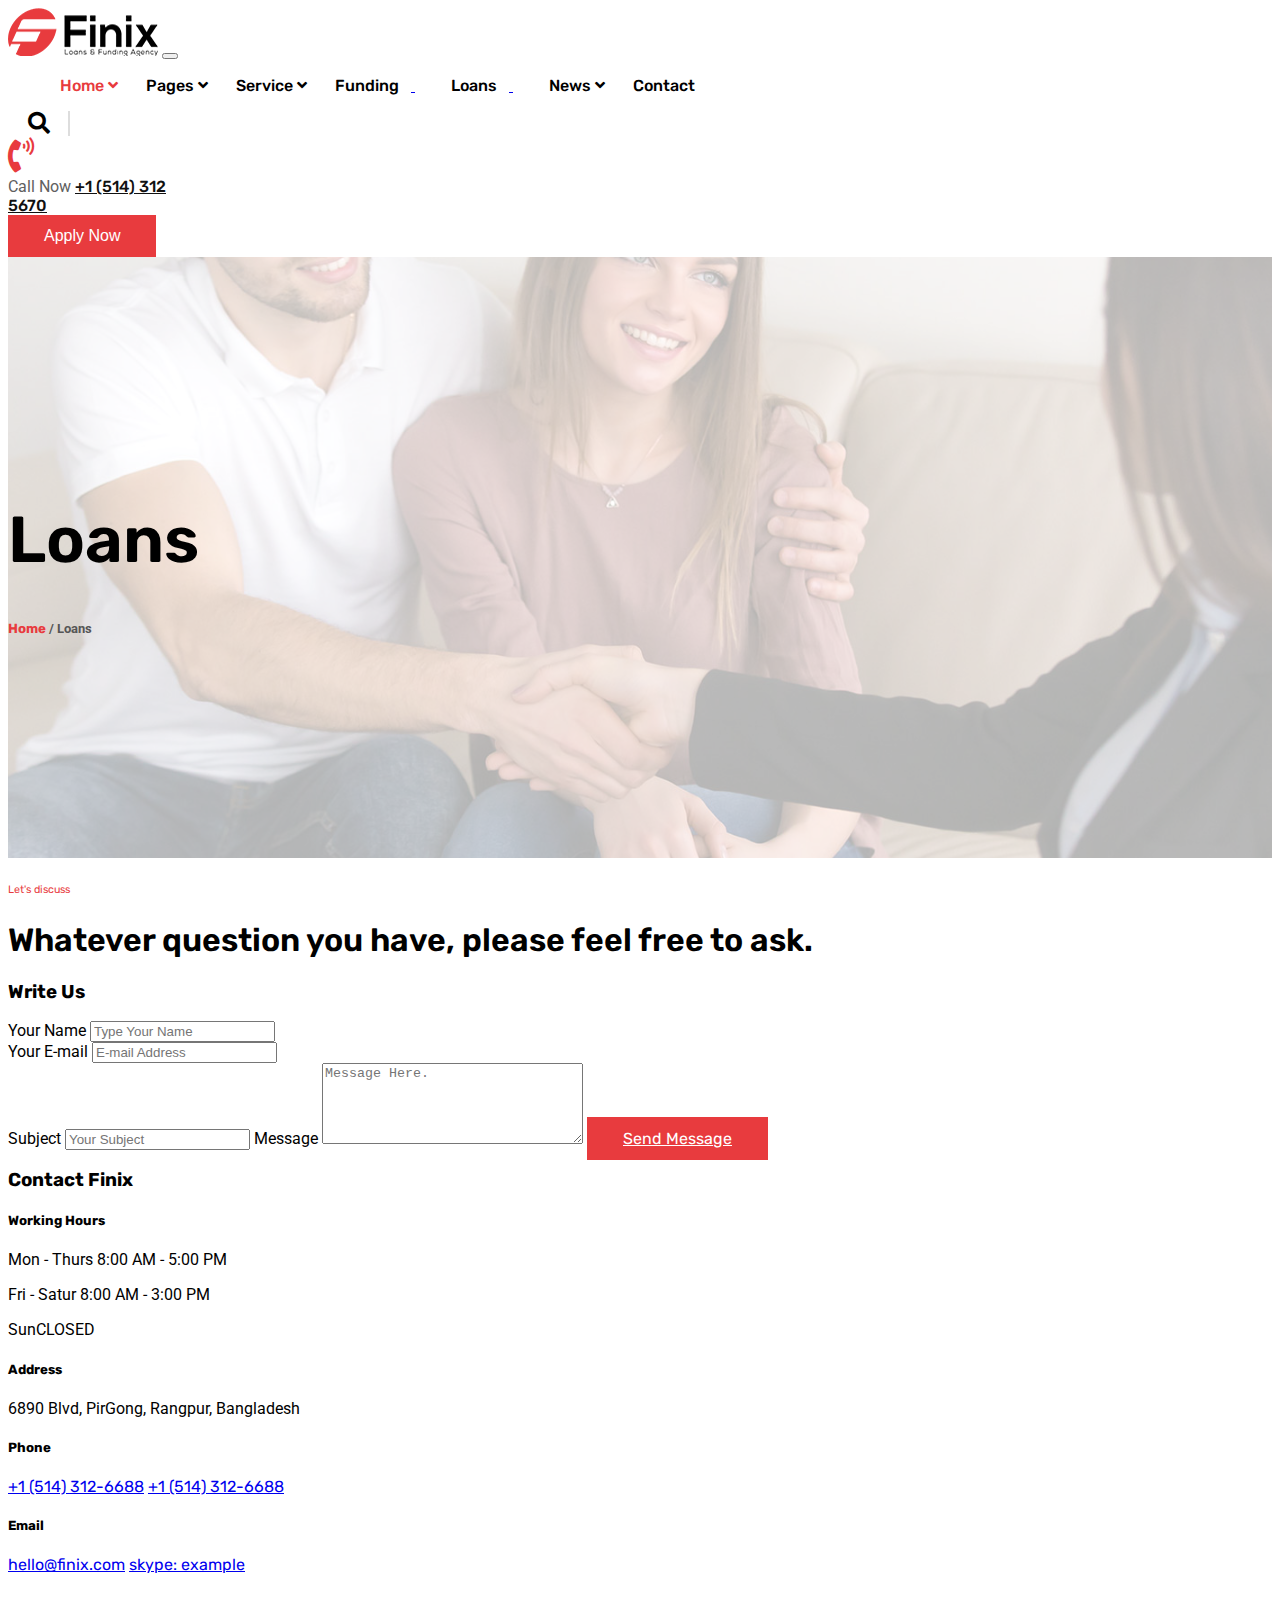
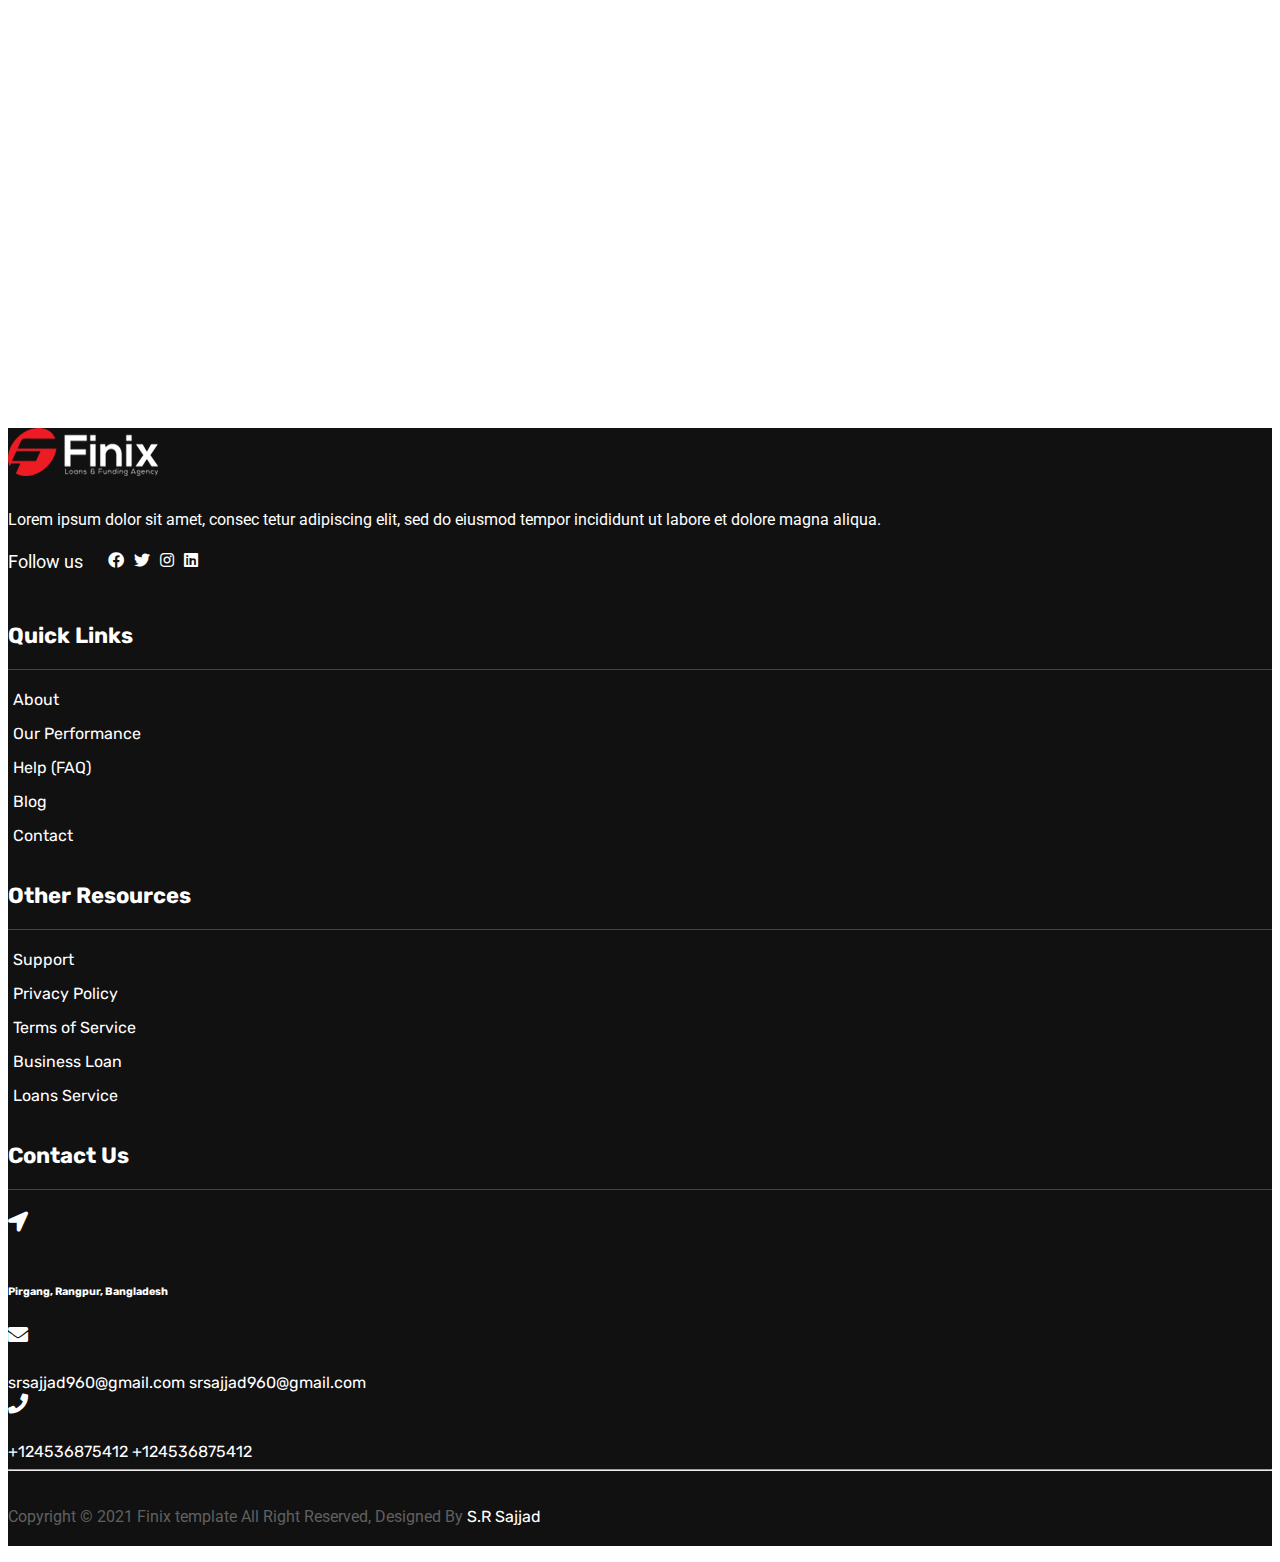
<file: contactpage.html>
<!doctype html>
<html lang="en">
  <head>
    <!-- Required meta tags -->
    <meta charset="utf-8">
    <meta name="viewport" content="width=device-width, initial-scale=1">
    <!-- Bootstrap CSS -->
    <!-- <link rel="stylesheet" href="https://stackpath.bootstrapcdn.com/bootstrap/5.0.0-alpha1/css/bootstrap.min.css" integrity="sha384-r4NyP46KrjDleawBgD5tp8Y7UzmLA05oM1iAEQ17CSuDqnUK2+k9luXQOfXJCJ4I" crossorigin="anonymous"> -->

    <!-- Bootstrap CSS -->
    <link href="https://cdn.jsdelivr.net/npm/bootstrap@5.1.1/dist/css/bootstrap.min.css" rel="stylesheet" integrity="sha384-F3w7mX95PdgyTmZZMECAngseQB83DfGTowi0iMjiWaeVhAn4FJkqJByhZMI3AhiU" crossorigin="anonymous">
    <!-- Google Fonts -->
    <link href="https://fonts.googleapis.com/css2?family=Roboto:wght@100;300;400;500;700&family=Rubik:ital,wght@0,300;0,400;0,500;0,600;0,700;0,800;1,300;1,400;1,600&display=swap" rel="stylesheet">
    <!-- Font Awesome Icon-->
    <link rel="stylesheet" href="https://cdnjs.cloudflare.com/ajax/libs/font-awesome/5.15.4/css/all.min.css">
    <title>Class-24, Video Assignment Finix Template</title>
    <!-- Main CSS -->
    <link rel="stylesheet" href="style.css">

  </head>
  <body>
    
    <!-- header Section -->
    <nav class="navbar navbar-expand-lg my_header navbar-light bg-light sticky-top">
        <div class="container-fluid">
            <a class="navbar-brand" href="#"><img src="./img/logo.png" alt=""></a>
            <button class="navbar-toggler" type="button" data-bs-toggle="collapse" data-bs-target="#navbarSupportedContent" aria-controls="navbarSupportedContent" aria-expanded="false" aria-label="Toggle navigation">
                <span class="navbar-toggler-icon"></span>
            </button>
            <div class="collapse navbar-collapse my_menu" id="navbarSupportedContent">
                <ul class="navbar-nav ms-auto mb-2 mb-lg-0">
                    <li><a href="index.html">Home <span><i class="fas fa-angle-down"></i></span></a>
                        <ul class="">
                            <li><a href="#">Home One</a></li>
                            <li><a href="#">Home Two</a></li>
                            <li><a href="#">Home Three</a></li>
                        </ul>
                    </li>
                    <li><a href="contactpage.html">Pages <span><i class="fas fa-angle-down"></i></span></a>
                        <ul>
                            <li><a href="#">About</a></li>
                            <li><a href="#">Team</a></li>
                            <li><a href="#">FAQ</a></li>
                            <li><a href="#">Gallary</a></li>
                            <li><a href="#">Loan Calculators</a></li>
                            <li><a href="#">Apply Now</a></li>
                            <li><a href="#">Testimonials</a></li>
                            <li><a href="#">Projects</a></li>
                            <li><a href="#">Sign In</a></li>
                            <li><a href="#">Sign Up</a></li>
                            <li><a href="#">Terms & Condition</a></li>
                        </ul>
                    </li>
                    <li><a href="#">Service <span><i class="fas fa-angle-down"></i></span></a>
                        <ul>
                            <li><a href="contactpage.html">Service</a></li>
                            <li><a href="contactpage.html">Service Details</a></li>
                        </ul>
                    </li>
                    <li><a href="contactpage.html">Funding</li>
                    <li><a href="contactpage.html">Loans</li>
                    <li><a href="contactpage.html">News <span><i class="fas fa-angle-down"></i></span></a>
                        <ul>
                            <li><a href="contactpage.html">News</a></li>
                            <li><a href="contactpage.html">News Details</a></li>
                        </ul>
                    </li>
                    <li><a href="contactpage.html">Contact</a></li>
                </ul>
                <form class="d-flex align-items-center">
                    <div class="header-search">
                        <span><i class="fas fa-search"></i></span>
                    </div>
                    <div class="header-call clearfix">
                        <div class="header-call-icon float-start">
                            <span><i class="fas fa-phone-volume"></i></span>
                        </div>
                        <div class="header-call-info float-end">
                            <span class="d-block">Call Now</span>
                            <a class="d-block text-decoration-none" href="tel:+15143125670">+1 (514) 312 5670</a>
                        </div>
                    </div>              
                    <div class="header_btn">
                        <button class="btn btn-lg my_btn" type="submit">Apply Now</button>
                    </div>
                </form>
            </div>
        </div>
    </nav>

    <!-- Slider Section -->
    <section class="breadcrumb_sec">
        <div class="container">
            <div class="row">
                <div class="col-lg-12">
                    <div class="slider_content text-center">
                        <h1 class="text-black">Loans</h1>
                        <h5>Home <span>/ Loans</span></h5>
                    </div>
                </div>
            </div>
        </div>
    </section>

    <!-- Form Section -->
    <section class="form_section py-5">
        <div class="container">
            <div class="row">
                <div class="col-lg-12">
                    <div class="form_head">
                        <div class="finix_text pt-5 text-center">
                            <h6>Let's discuss</h6>
                            <h1 class="mt-2 boldh1 mb-5 w-50 mx-auto">Whatever question you have, please feel free to ask.</h1>
                        </div>
                    </div>
                </div>
            </div>
            <div class="row">
                <div class="col-lg-8">
                    <div class="formLeft_area">
                        <h3 class="mb-4">Write Us</h3>
                        <form action="#">
                            <div class="row">
                                <div class="col-lg-6">
                                    <label class="form-label" for="#">Your Name</label>
                                    <input class="form-control py-3" type="text" placeholder="Type Your Name">
                                </div>
                                <div class="col-lg-6">
                                    <label class="form-label" for="#">Your E-mail</label>
                                    <input class="form-control py-3" type="email" placeholder="E-mail Address">
                                </div>
                            </div>
                            <label class="form-label mt-3" for="#">Subject</label>
                            <input class="form-control py-3" type="subject" placeholder="Your Subject">
                            <label class="form-label mt-4" for="#">Message</label>
                            <textarea class="form-control " id="" cols="30" rows="5" placeholder="Message Here."></textarea>
                            <a class="btn btn-lg mb-5 mt-4 my_btn" type="submit" href="#">Send Message</a>
                        </form>
                    </div>
                </div>
                <div class="col-lg-4">
                    <div class="formRight_areaP">
                        <h3>Contact Finix</h3>
                        <div class="formdiv_01 mb-4">
                            <h5 class="ms-5 mb-3 mt-4">Working Hours</h5>
                            <p class="ms-5 mb-2 text-muted">Mon - Thurs <span>8:00 AM - 5:00 PM</span></p>
                            <p class="ms-5 mb-2 text-muted">Fri - Satur <span>8:00 AM - 3:00 PM</span></p>
                            <p class="ms-5 text-muted">Sun<span>CLOSED</span></p>
                        </div>
                        <div class="formdiv_02 mb-4">
                            <h5 class="ms-5">Address</h5>
                            <p class="ms-5 mb-2 text-muted">6890 Blvd, PirGong, Rangpur, Bangladesh</p>
                        </div>
                        <div class="formdiv_03 mb-4">
                            <h5 class="ms-5">Phone</h5>
                            <a class="d-inline-block ms-5 mb-2 text-muted" href="#">+1 (514) 312-6688</a>
                            <a class="d-inline-block ms-5 mb-2 text-muted" href="#">+1 (514) 312-6688</a>
                        </div>
                        <div class="formdiv_04 mb-4 d-flex flex-column">
                            <h5 class="ms-5">Email</h5>
                            <a class="ms-5 mb-2 text-muted" href="#">hello@finix.com</a>
                            <a class="ms-5 text-muted" href="#">skype: example</a>
                        </div>
                    </div>
                </div>
            </div>
        </div>
    </section>

    <!-- Map Section -->
    <section class="map_section">
        <div class="map_content">
            <iframe src="https://www.google.com/maps/embed?pb=!1m18!1m12!1m3!1d57498.0001848735!2d89.22702580648243!3d25.74991157152507!2m3!1f0!2f0!3f0!3m2!1i1024!2i768!4f13.1!3m3!1m2!1s0x39e32de6fca6019b%3A0x9fa496e687f818c8!2z4Kaw4KaC4Kaq4KeB4Kaw!5e0!3m2!1sbn!2sbd!4v1632314355518!5m2!1sbn!2sbd" width="1348" height="450" style="border:0;" allowfullscreen="" loading="lazy"></iframe>
        </div>
    </section>

    <!-- Footer Section  -->
    <section class="footer-section pt-5">
        <div class="footer-top">
            <div class="container">
                <div class="row py-5">
                    <div class="col-lg-3">
                        <div class="footer-top-item">
                            <div class="footer-widget">
                                <img src="img/logo2.png" alt="">
                                <p>Lorem ipsum dolor sit amet, consec tetur adipiscing elit, sed do eiusmod tempor incididunt ut labore et dolore magna aliqua.</p>
                                <div class="widget-social">
                                    <ul>
                                        <li><span>Follow us</span></li>
                                        <li><a href="#"><i class="fab fa-facebook"></i></a></li>
                                        <li><a href="#"><i class="fab fa-twitter"></i></a></li>
                                        <li><a href="#"><i class="fab fa-instagram"></i></a></li>
                                        <li><a href="#"><i class="fab fa-linkedin"></i></a></li>
                                    </ul>
                                </div>
                            </div>
                        </div>
                    </div>
                    <div class="col-lg-3">
                        <div class="footer-top-item">
                            <div class="footer-widget">
                                <h5>Quick Links</h5>
                                <ul>
                                    <li><a href="#">About</a></li>
                                    <li><a href="#">Our Performance</a></li>
                                    <li><a href="#">Help (FAQ)</a></li>
                                    <li><a href="#">Blog</a></li>
                                    <li><a href="#">Contact</a></li>
                                </ul>
                            </div>
                        </div>
                    </div>
                    <div class="col-lg-3">
                        <div class="footer-top-item">
                            <div class="footer-widget">
                                <h5>Other Resources</h5>
                                <ul>
                                    <li><a href="#">Support</a></li>
                                    <li><a href="#">Privacy Policy</a></li>
                                    <li><a href="#">Terms of Service</a></li>
                                    <li><a href="#">Business Loan</a></li>
                                    <li><a href="#">Loans Service</a></li>
                                </ul>
                            </div>
                        </div>
                    </div>
                    <div class="col-lg-3">
                        <div class="footer-top-item">
                            <div class="footer-widget">
                                <h5>Contact Us</h5>
                                <div class="footer-widget-icon d-flex mb-4">
                                    <div class="left-icon">  
                                        <span><i class="fas fa-location-arrow"></i></span>
                                    </div>
                                    <div class="right-content">
                                        <h6>Pirgang, Rangpur, Bangladesh</h6>
                                    </div>
                                </div>
                                <div class="footer-widget-icon d-flex mb-4">
                                    <div class="left-icon">  
                                        <span><i class="fas fa-envelope"></i></span>
                                    </div>
                                    <div class="right-content">
                                        <a href="#">srsajjad960@gmail.com srsajjad960@gmail.com</a>
                                    </div>
                                </div>
                                <div class="footer-widget-icon d-flex mb-4">
                                    <div class="left-icon">  
                                        <span><i class="fas fa-phone"></i></span>
                                    </div>
                                    <div class="right-content">
                                        <a href="tel:+124536875412">+124536875412 +124536875412</a>
                                    </div>
                                </div>
                            </div>
                        </div>
                    </div>

                </div>
               
            </div>
        </div>
        <hr>
        <div class="footer-bottom">
            <div class="container">
                <div class="row">
                    <div class="col-lg-12">
                        <div class="footer-bottom-text text-center">
                            <p>Copyright © 2021 Finix template All Right Reserved, Designed By <a href="#" class="sajjad">S.R Sajjad</a> </p>
                        </div>
                    </div>
                </div>
            </div>
        </div>
    </section>

    <!-- Option 1: Bootstrap Bundle with Popper -->
    <script src="https://cdn.jsdelivr.net/npm/bootstrap@5.1.1/dist/js/bootstrap.bundle.min.js" integrity="sha384-/bQdsTh/da6pkI1MST/rWKFNjaCP5gBSY4sEBT38Q/9RBh9AH40zEOg7Hlq2THRZ" crossorigin="anonymous"></script>

    <!-- Option 2: Separate Popper and Bootstrap JS -->
    <!--
    <script src="https://cdn.jsdelivr.net/npm/@popperjs/core@2.9.3/dist/umd/popper.min.js" integrity="sha384-W8fXfP3gkOKtndU4JGtKDvXbO53Wy8SZCQHczT5FMiiqmQfUpWbYdTil/SxwZgAN" crossorigin="anonymous"></script>
    <script src="https://cdn.jsdelivr.net/npm/bootstrap@5.1.1/dist/js/bootstrap.min.js" integrity="sha384-skAcpIdS7UcVUC05LJ9Dxay8AXcDYfBJqt1CJ85S/CFujBsIzCIv+l9liuYLaMQ/" crossorigin="anonymous"></script>
    -->
    <!-- Popper.js first, then Bootstrap JS -->
    <script src="https://cdn.jsdelivr.net/npm/popper.js@1.16.0/dist/umd/popper.min.js" integrity="sha384-Q6E9RHvbIyZFJoft+2mJbHaEWldlvI9IOYy5n3zV9zzTtmI3UksdQRVvoxMfooAo" crossorigin="anonymous"></script>
    <script src="https://stackpath.bootstrapcdn.com/bootstrap/5.0.0-alpha1/js/bootstrap.min.js" integrity="sha384-oesi62hOLfzrys4LxRF63OJCXdXDipiYWBnvTl9Y9/TRlw5xlKIEHpNyvvDShgf/" crossorigin="anonymous"></script>
 
  </body>
</html>
</file>
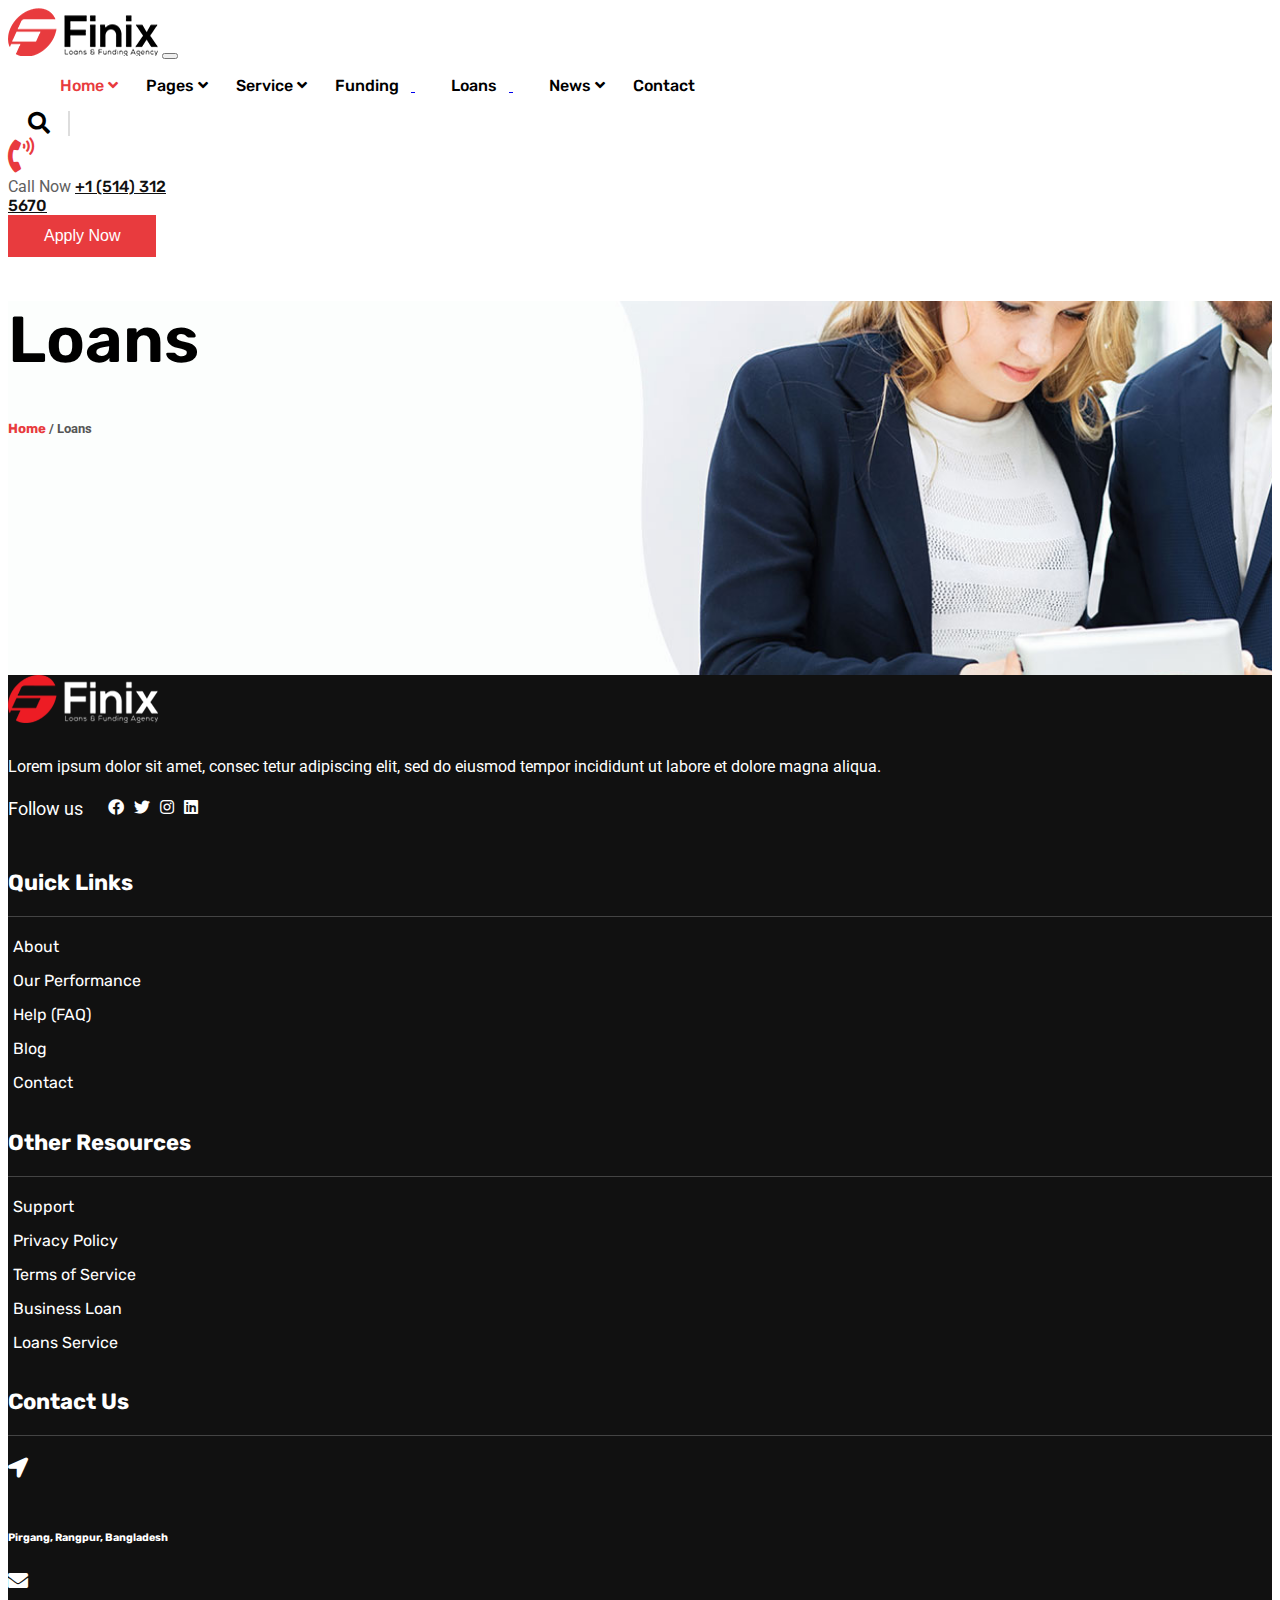
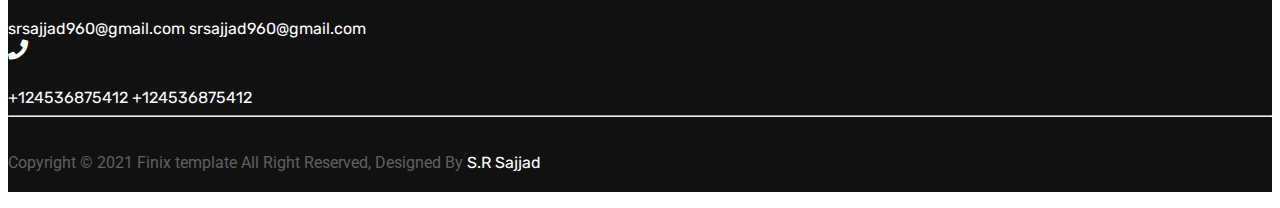
<file: page.html>
<!doctype html>
<html lang="en">
  <head>
    <!-- Required meta tags -->
    <meta charset="utf-8">
    <meta name="viewport" content="width=device-width, initial-scale=1">
    <!-- Bootstrap CSS -->
    <!-- <link rel="stylesheet" href="https://stackpath.bootstrapcdn.com/bootstrap/5.0.0-alpha1/css/bootstrap.min.css" integrity="sha384-r4NyP46KrjDleawBgD5tp8Y7UzmLA05oM1iAEQ17CSuDqnUK2+k9luXQOfXJCJ4I" crossorigin="anonymous"> -->

    <!-- Bootstrap CSS -->
    <link href="https://cdn.jsdelivr.net/npm/bootstrap@5.1.1/dist/css/bootstrap.min.css" rel="stylesheet" integrity="sha384-F3w7mX95PdgyTmZZMECAngseQB83DfGTowi0iMjiWaeVhAn4FJkqJByhZMI3AhiU" crossorigin="anonymous">
    <!-- Google Fonts -->
    <link href="https://fonts.googleapis.com/css2?family=Roboto:wght@100;300;400;500;700&family=Rubik:ital,wght@0,300;0,400;0,500;0,600;0,700;0,800;1,300;1,400;1,600&display=swap" rel="stylesheet">
    <!-- Font Awesome Icon-->
    <link rel="stylesheet" href="https://cdnjs.cloudflare.com/ajax/libs/font-awesome/5.15.4/css/all.min.css">
    <title>Class-24, Video Assignment Finix Template</title>
    <!-- Main CSS -->
    <link rel="stylesheet" href="style.css">

  </head>
  <body>
    
    <!-- header Section -->
    <nav class="navbar navbar-expand-lg my_header navbar-light bg-light sticky-top">
        <div class="container-fluid">
            <a class="navbar-brand" href="#"><img src="./img/logo.png" alt=""></a>
            <button class="navbar-toggler" type="button" data-bs-toggle="collapse" data-bs-target="#navbarSupportedContent" aria-controls="navbarSupportedContent" aria-expanded="false" aria-label="Toggle navigation">
                <span class="navbar-toggler-icon"></span>
            </button>
            <div class="collapse navbar-collapse my_menu" id="navbarSupportedContent">
                <ul class="navbar-nav ms-auto mb-2 mb-lg-0">
                    <li><a href="#">Home <span><i class="fas fa-angle-down"></i></span></a>
                        <ul class="">
                            <li><a href="#">Home One</a></li>
                            <li><a href="#">Home Two</a></li>
                            <li><a href="#">Home Three</a></li>
                        </ul>
                    </li>
                    <li><a href="#">Pages <span><i class="fas fa-angle-down"></i></span></a>
                        <ul>
                            <li><a href="#">About</a></li>
                            <li><a href="#">Team</a></li>
                            <li><a href="#">FAQ</a></li>
                            <li><a href="#">Gallary</a></li>
                            <li><a href="#">Loan Calculators</a></li>
                            <li><a href="#">Apply Now</a></li>
                            <li><a href="#">Testimonials</a></li>
                            <li><a href="#">Projects</a></li>
                            <li><a href="#">Sign In</a></li>
                            <li><a href="#">Sign Up</a></li>
                            <li><a href="#">Terms & Condition</a></li>
                        </ul>
                    </li>
                    <li><a href="#">Service <span><i class="fas fa-angle-down"></i></span></a>
                        <ul>
                            <li><a href="#">Service</a></li>
                            <li><a href="#">Service Details</a></li>
                        </ul>
                    </li>
                    <li><a href="#">Funding</li>
                    <li><a href="#">Loans</li>
                    <li><a href="#">News <span><i class="fas fa-angle-down"></i></span></a>
                        <ul>
                            <li><a href="#">News</a></li>
                            <li><a href="#">News Details</a></li>
                        </ul>
                    </li>
                    <li><a href="#">Contact</a></li>
                </ul>
                <form class="d-flex align-items-center">
                    <div class="header-search">
                        <span><i class="fas fa-search"></i></span>
                    </div>
                    <div class="header-call clearfix">
                        <div class="header-call-icon float-start">
                            <span><i class="fas fa-phone-volume"></i></span>
                        </div>
                        <div class="header-call-info float-end">
                            <span class="d-block">Call Now</span>
                            <a class="d-block text-decoration-none" href="tel:+15143125670">+1 (514) 312 5670</a>
                        </div>
                    </div>              
                    <div class="header_btn">
                        <button class="btn btn-lg my_btn" type="submit">Apply Now</button>
                    </div>
                </form>
            </div>
        </div>
    </nav>

    <!-- Slider Section -->
    <section class="slider_section">
        <div class="container">
            <div class="row">
                <div class="col-lg-12">
                    <div class="slider_content text-center">
                        <h1 class="text-black">Loans</h1>
                        <h5>Home <span>/ Loans</span></h5>
                    </div>
                </div>
            </div>
        </div>
    </section>

    <!-- Footer Section  -->
    <section class="footer-section pt-5">
        <div class="footer-top">
            <div class="container">
                <div class="row py-5">
                    <div class="col-lg-3">
                        <div class="footer-top-item">
                            <div class="footer-widget">
                                <img src="img/logo2.png" alt="">
                                <p>Lorem ipsum dolor sit amet, consec tetur adipiscing elit, sed do eiusmod tempor incididunt ut labore et dolore magna aliqua.</p>
                                <div class="widget-social">
                                    <ul>
                                        <li><span>Follow us</span></li>
                                        <li><a href="#"><i class="fab fa-facebook"></i></a></li>
                                        <li><a href="#"><i class="fab fa-twitter"></i></a></li>
                                        <li><a href="#"><i class="fab fa-instagram"></i></a></li>
                                        <li><a href="#"><i class="fab fa-linkedin"></i></a></li>
                                    </ul>
                                </div>
                            </div>
                        </div>
                    </div>
                    <div class="col-lg-3">
                        <div class="footer-top-item">
                            <div class="footer-widget">
                                <h5>Quick Links</h5>
                                <ul>
                                    <li><a href="#">About</a></li>
                                    <li><a href="#">Our Performance</a></li>
                                    <li><a href="#">Help (FAQ)</a></li>
                                    <li><a href="#">Blog</a></li>
                                    <li><a href="#">Contact</a></li>
                                </ul>
                            </div>
                        </div>
                    </div>
                    <div class="col-lg-3">
                        <div class="footer-top-item">
                            <div class="footer-widget">
                                <h5>Other Resources</h5>
                                <ul>
                                    <li><a href="#">Support</a></li>
                                    <li><a href="#">Privacy Policy</a></li>
                                    <li><a href="#">Terms of Service</a></li>
                                    <li><a href="#">Business Loan</a></li>
                                    <li><a href="#">Loans Service</a></li>
                                </ul>
                            </div>
                        </div>
                    </div>
                    <div class="col-lg-3">
                        <div class="footer-top-item">
                            <div class="footer-widget">
                                <h5>Contact Us</h5>
                                <div class="footer-widget-icon d-flex mb-4">
                                    <div class="left-icon">  
                                        <span><i class="fas fa-location-arrow"></i></span>
                                    </div>
                                    <div class="right-content">
                                        <h6>Pirgang, Rangpur, Bangladesh</h6>
                                    </div>
                                </div>
                                <div class="footer-widget-icon d-flex mb-4">
                                    <div class="left-icon">  
                                        <span><i class="fas fa-envelope"></i></span>
                                    </div>
                                    <div class="right-content">
                                        <a href="#">srsajjad960@gmail.com srsajjad960@gmail.com</a>
                                    </div>
                                </div>
                                <div class="footer-widget-icon d-flex mb-4">
                                    <div class="left-icon">  
                                        <span><i class="fas fa-phone"></i></span>
                                    </div>
                                    <div class="right-content">
                                        <a href="tel:+124536875412">+124536875412 +124536875412</a>
                                    </div>
                                </div>
                            </div>
                        </div>
                    </div>

                </div>
               
            </div>
        </div>
        <hr>
        <div class="footer-bottom">
            <div class="container">
                <div class="row">
                    <div class="col-lg-12">
                        <div class="footer-bottom-text text-center">
                            <p>Copyright © 2021 Finix template All Right Reserved, Designed By <a href="#" class="sajjad">S.R Sajjad</a> </p>
                        </div>
                    </div>
                </div>
            </div>
        </div>
    </section>

    <!-- Option 1: Bootstrap Bundle with Popper -->
    <script src="https://cdn.jsdelivr.net/npm/bootstrap@5.1.1/dist/js/bootstrap.bundle.min.js" integrity="sha384-/bQdsTh/da6pkI1MST/rWKFNjaCP5gBSY4sEBT38Q/9RBh9AH40zEOg7Hlq2THRZ" crossorigin="anonymous"></script>

    <!-- Option 2: Separate Popper and Bootstrap JS -->
    <!--
    <script src="https://cdn.jsdelivr.net/npm/@popperjs/core@2.9.3/dist/umd/popper.min.js" integrity="sha384-W8fXfP3gkOKtndU4JGtKDvXbO53Wy8SZCQHczT5FMiiqmQfUpWbYdTil/SxwZgAN" crossorigin="anonymous"></script>
    <script src="https://cdn.jsdelivr.net/npm/bootstrap@5.1.1/dist/js/bootstrap.min.js" integrity="sha384-skAcpIdS7UcVUC05LJ9Dxay8AXcDYfBJqt1CJ85S/CFujBsIzCIv+l9liuYLaMQ/" crossorigin="anonymous"></script>
    -->
    <!-- Popper.js first, then Bootstrap JS -->
    <script src="https://cdn.jsdelivr.net/npm/popper.js@1.16.0/dist/umd/popper.min.js" integrity="sha384-Q6E9RHvbIyZFJoft+2mJbHaEWldlvI9IOYy5n3zV9zzTtmI3UksdQRVvoxMfooAo" crossorigin="anonymous"></script>
    <script src="https://stackpath.bootstrapcdn.com/bootstrap/5.0.0-alpha1/js/bootstrap.min.js" integrity="sha384-oesi62hOLfzrys4LxRF63OJCXdXDipiYWBnvTl9Y9/TRlw5xlKIEHpNyvvDShgf/" crossorigin="anonymous"></script>
 
  </body>
</html>
</file>
<file: style.css>
body,p,span{
    font-family: 'Roboto', sans-serif;
}
h1,h2,h3,h4,h5,h6,a,small,strong{
    font-family: 'Rubik', sans-serif;
}
/* Custom CSS */
.my_btn {
	background-color: #e83b3e;
	padding: 11px 35px;
	font-size: 16px;
	font-weight: 400;
	border: 1px solid transparent;
	position: relative;
	color: #fff;
	z-index: 1;
}
.my_btn:hover{
    border: 1px solid #111 !important;
    color: #fff;
}
.my_btn::after{
    content: "";
    position: absolute;
    left: 0;
    top: 0;
    width: 0%;
    height: 100%;
    background-color: #111;
    border-color: #111;
    z-index: -1;
    transition: .4s;
}
.my_btn:hover::after{
    width: 100%;
}
img{
    max-width: 100%;
}
.finix_text h6 {
	color: #e83b3e;
	font-weight: 400;
}
.finix_text h1{
    font-weight: 400;
    margin-top: 20px;
}
.finix_text p {
	color: #606060;
	font-size: 15px;
}


/* Header Section CSS */
.my_menu ul li{
    position: relative;
    list-style: none;
    display: inline-block;
}
.my_menu ul li a {
	text-decoration: none;
	padding: 28px 12px;
	color: #000;
	font-weight: 500;
    transition: .3s;
}
.my_menu ul li:first-child a{
    color: #e83b3e;
}
.my_menu ul li > a:hover{
    color: #e83b3e;
}


/* Droup Down Menu CSS */
.my_menu ul li ul {
	position: absolute;
	left: 0;
	box-shadow: 1px 1px 25px 0 rgba(221, 221, 221,.9);
    background: #fff;
	top: 4rem;
	width: 200px;
    opacity: 0;
    visibility: hidden;
    transition: all .4s ease-in-out;
    transform-origin: top center;
}
.my_menu ul li ul li{
    flex-direction: column;
    display: block;
    list-style: none;
    transition: .4s;
}
.my_menu ul li ul li a{
    display: block;
    padding: 12px 0;
    color: #111 !important;
}
.my_menu ul li:hover ul {
    opacity: 1;
    visibility: visible;
    transform: translateY(-1rem);
}
.my_menu ul li ul li:hover a{
    letter-spacing: 1px;
    color: #e83b3e !important;
}

.header-search {
	width: 60px;
	margin-left: 20px;
    cursor: pointer;
}
.header-call-icon {
	margin-right: 15px;
}
.header-call-icon span {
	color: #e83b3e;
	font-size: 35px;
}
.header-search span {
	font-size: 22px;
	border-right: 2px solid #ddd;
	display: block;
	width: 40px;
}
.header-call-info {
	width: 160px;
}
.header-call-info span{
    color: #606060;
}
.header-call-info a{
    color: #111;
    font-weight: 500;
}

/* Slider Section CSS */
.slider_section{
    background: url(img/main-banner2.jpg) no-repeat center center;
    background-size: cover;
	background-attachment: fixed;
    padding-bottom: 217px;
}
.slider_content_wrap{
    padding-top: 250px;
    padding-bottom: 10px;
}
.slider_content h1 {
	font-weight: 600;
	font-size: 65px;
}
.slider_content_wrap h6{
	font-size: 20px;
}
.slider_content a {
	padding: 12px 45px;
}
.slider_content p {
	font-size: 20px;
	color: #606060;
}

/* Social Icon CSS */
.slider_social ul{
    list-style: none;
}
.slider_social ul li p {
	font-size: 17px;
	font-weight: 400;
	margin-right: 60px;
	position: relative;
}
.slider_social ul li p::after {
	content: "";
	width: 40px;
	height: 2px;
	position: absolute;
	top: 12px;
	right: -55px;
	background: #111;
}
.slider_social ul li a {
	padding: 0 10px;
	color: #111;
}

/* Logo Section CSS Use Bootstrap */


/* About Section CSS */
.about_left{
    position: relative;
}
.img_shape{
    position: absolute;
    bottom: 0;
    right: 0;
    width: 210px;
	height: 210px;
	background: url(img/shape.png);
	background-repeat: no-repeat;
	background-size: contain;
	text-align: center;
	background-position: center;
	display: flex;
	align-items: center;
	justify-content: center;
}
.imgShape_text h1{
    color: #e83b3e;
	font-size: 65px;
}
.imgShape_text p{
    font-size: 18px;
	font-weight: 500;
}
.about_right_text h1 {
	font-weight: 400;
	font-size: 37px;
}
.aboutRight_area > p {
	font-size: 18px;
	font-weight: 400;
	color: #666;
}
.aboutRight_area ul li{
    color: #555;
}
.aboutRight_area ul li span{
    color: #e83b3e !important;
}
.aboutRight_area a {
	padding: 12px 42px;
}


/* Choose Section CSS */
.greybg{
    background: #f9fafb;
}
.choose_section{
    padding: 90px 0;
}
.right_item{
	background: #fff;
	padding: 30px;
	margin-bottom: 30px;

	position: relative;
	overflow: hidden;
	transition: .5s;
}
.right_item:hover{
	transform: translateY(-15px);
}
.right_item::before {
	content: "";
	position: absolute;
	top: -32%;
	right: 0;
	left: 0;
	margin: auto;
	width: 90%;
	height: 60%;
	background: #fdebeb;
	border-radius: 50%;
	line-height: 90%;
}
.right_item .rightItem_icon i {
	position: relative;
	width: 90px;
	height: 90px;
	background: #fff;
	text-align: center;
	line-height: 90px;
	border-radius: 90px;
	color: #e83b3e;
	font-size: 30px;
	transition: .9s;
}
.right_item:hover .rightItem_icon i{
	color: #fff;
	background: #e83b3e;
}
.right_item h3 {
	font-size: 25px;
}
.right_item p {
	font-size: 16px;
	color: #606060;
}
.mtop-30px{
	margin-top: 30px;
}

/* Animation CSS */
.choose_text{
	position: relative;
}
.animation_btn {
	width: 90px;
	height: 90px;
	display: inline-block;
	background: #fff;
	text-align: center;
	line-height: 90px;
	font-size: 60px;
	border-radius: 50%;
	color: #e83b3e;
	position: absolute;
	left: 50%;
	bottom: 0;
	top: 77%;
}
.animation_btn::before{
	content: "";
	width: 90px;
	height: 90px;
	position: absolute;
	top: 0;
	left: 0;
	background: #e83b3e;
	border-radius: 50%;
	animation: animation_btn 1.5s ease-out infinite;
}

@keyframes animation_btn{
	0%,30%{
		transform: scale(0);
		opacity: 1;
	}
	50%{
		transform: scale(1.5);
		opacity: .7;
	}
	100%{
		transform: scale(2);
		opacity: 0;
	}
}

/* Form Section CSS */
.form_header h1{
    font-weight: 500;
}
.timeline_text ul{
	list-style: none;
	position: relative;
}
.timeline_text ul::before {
	content: "";
	position: absolute;
	left: 0;
	top: 0;
	width: 1px;
	background: #e83b3e;
	height: calc(100% - 90px);
}
.timeline_text ul li{
	margin-top: 25px;
	position: relative;
	margin-left: 20px;
}
.timeline_text ul li::before {
	content: attr(data-counter);
	position: absolute;
	left: -72px;
	top: 0;
	background: #f9fafb;
	border: 1px solid #e83b3e;
	width: 40px;
	height: 40px;
	line-height: 40px;
	text-align: center;
	border-radius: 50%;
	font-size: 25px;
	color: #e83b3e;
}
.timeline_text ul li strong {
	font-size: 24px;
	font-weight: 500;
	display: block;
}
.timeline_text ul li p {
	margin-top: 9px;
	line-height: 27px;
}
.left-apply-now a {
	padding: 10px 40px;
	color: #fff;
}

.formRight_area{
	background: #fdebeb;
}
.formRight_area_head p{
	color: #606060;
}
.formRight_area_head h2 {
	font-size: 35px;
	margin-top: -8px;
}
.my_form label{
	color: #606060;
}
.my_form input {
	border: none;
	border-radius: 0;
	padding: 12px;
}
.my_form .form-select {
	border-radius: 0;
	border: none;
	height: 50px;
}
.form_btn a {
	padding: 12px 154px;
	color: #fff;
}

/* Call us Section CSS */
.call_bg{
	background: #e73c3e;
    border-radius: 10px;
}
.left_call{
    padding: 20px 0;
}
.left_call h2 {
	font-size: 36px;
    position: relative;
}
.left_call h2::after{
    content: "";
    width: 1px;
    height: 100%;
    position: absolute;
    top: 0;
    right: 0;
    background: #ddd;
}
.right_call{
    padding: 20px 0;
}
.right_call span {
	font-size: 30px;
	width: 70px;
	height: 70px;
	line-height: 70px;
	background: #fff;
	text-align: center;
	color: red;
	border-radius: 50%;
}
.right_call a {
	text-decoration: none;
	margin-left: 10px;
	font-size: 29px;
	margin-top: 12px;
    font-weight: 500;
}

/* Company Section CSS */
.company-section h2 {
	margin-top: 30px;
	font-size: 35px;
	font-weight: 500;
}
.left-company-icon span {
	float: left;
	width: 50px;
	height: 100px;
	font-size: 50px;
	color: #e83b3e;
	margin-right: 20px;
	margin-top: -7px;
}
.right-compnay-text p {
	color: #606060;
}


/* Service Section CSS */
.service_section{
	background: #f9fafb;
}
.service_section_item .top-icon span {
	font-size: 45px;
	width: 80px;
	height: 80px;
	display: inline-block;
	background: #fff;
	line-height: 80px;
	border-radius: 50%;
	color: #606060;
}
.service_section_item h5 {
	font-size: 20px;
	font-weight: 600;
}

.service_tab_item {
	border-bottom: 1px solid #ddd;
	padding-bottom: 20px;
}
.service_tab_item li{
	flex: 1 1 auto;
}
.service_tab_item li a.active{
	position: relative;
}
.service-tab_item li a.active::after {
	content: "";
	position: absolute;
	top: 136px;
	bottom: 0px;
	height: 1px;
	width: 195px;
	background: #e83b3e;
	left: 0px;
	right: 0;
}
.service_tab_item li a span i {
	width: 70px;
	height: 70px;
	background: #fff;
	line-height: 70px;
	border-radius: 50%;
	font-size: 30px;
	color: #e83b3e;
	box-shadow: 0 2px 28px 0 rgba(0,0,0,.09);
}
.service_tab_item li a .d-block {
	color: #111111;
	font-size: 20px;
	font-weight: 500;
}

.service_item_text h3 {
	font-size: 25px;
	font-weight: 500;
}
.service_item_text p {
	color: #606060;
}
.service_item_text ul {
	list-style: none;
	padding-left: 0;
}
.service_item_text ul li {
	color: #606060;
	margin-bottom: 7px;
	position: relative;

}
.service_item_text ul li::before {
	content: "";
	display: inline-block;
	width: 10px;
	height: 10px;
	background: #e83b3e;
	border-radius: 50%;
	margin-right: 12px;
}


/* Testimonial Section CSS */
.left_text p {
	font-size: 25px;
	font-weight: 400;
}
.left_text h5 {
	font-size: 16px;
	color: #e83b3e;
}
.left_text h6 {
	font-weight: 400;
	color: #606060;
}


/* Team Section CSS */
.team_section{
	background: #f9fafb;
}
.team_section .boldh1{
	font-weight: 600;
}
.team_image{
	position: relative;
}
.team_image_icon {
	position: absolute;
	bottom: -40px;
	left: 0;
	right: 0;
}
.team_image_icon ul{
	text-align: center;
}
.team_image_icon ul li{
	list-style: none;
	display: inline-block;
	opacity: 0;
	visibility: hidden;
	transition: .4s ease-in-out;
}
.team_image_icon ul li a{
	width: 35px;
	height: 35px;
	line-height: 35px;
	display: block;
	background: #fff;
	border-radius: 50%;
	text-align: center;
	color: #111;
	font-size: 18px;
	padding: 0 8px !important;
	transition: .4s;
}
.team_image:hover .team_image_icon ul li{
	opacity: 1;
	visibility: visible;
	transform: translateY(-60px);
}
.team_image .team_image_icon ul li:nth-child(1){
	transition-delay: .1s;
}
.team_image .team_image_icon ul li:nth-child(2){
	transition-delay: .2s;
}
.team_image .team_image_icon ul li:nth-child(3){
	transition-delay: .3s;
}
.team_image .team_image_icon ul li:nth-child(4){
	transition-delay: .4s;
}
.team_image_icon ul li a:hover{
	background: #e83b3e;
	color: #fff;
}
.team_bio h4{
	color: #e83b3e;
}

/* Feednack Section CSS */
.feadback_head h1{
	font-weight: 500;
}
.feedback_card img{
	cursor: pointer;
}
.feedback_card span{
	color: #e83b3e;
}
.feedback_card h4{
	font-weight: 500;
	transition: .5s;
}
.feedback_card h4:hover{
	color: #e83b3e;
	letter-spacing: .5px;
}
.feedback_card p{
	font-weight: 500;
	transition: .5s;
}
.feedback_card:hover p{
	color: #e83b3e;
	letter-spacing: 1px;
}

/* Footer Section CSS */
.footer-section{
	background: #111;
	color: #fff;
}
.footer-widget img{
	color: #fff;
}
.footer-widget p {
	margin-top: 25px;
	line-height: 30px;
}
.widget-social ul{
	list-style: none;
	display: flex;
	padding-left: 0;
}
.widget-social ul li {
	display: block;
	font-size: 18px;
}
.widget-social ul li span {
	margin-right: 20px;
}
.footer-widget h5 {
	font-size: 22px;
	border-bottom: 1px solid #444;
	margin-bottom: 20px;
	padding-bottom: 20px;
}
.footer-widget ul {
	padding-left: 0;
	list-style: none;
}
.footer-widget ul li {
	display: block;
}
.footer-widget ul li a {
	color: #fff;
	text-decoration: none;
	margin-bottom: 15px;
	display: block;
	font-size: 16px;
	transition: .4s;
	padding: 0 5px;
}
.footer-widget ul li a:hover{
	letter-spacing: 2px;
	color: #e83b3e;
}
.left-icon span {
	font-size: 20px;
	margin-right: 25px;
	width: 22px;
	display: block;
	height: 50px;
	transition: .4s;
}
.left-icon:hover span{
	letter-spacing: 2px;
	color: #e83b3e;
}
.right-content:hover h6{
	letter-spacing: 2px;
	color: #e83b3e;
}
.right-content:hover a{
	letter-spacing: 2px;
	color: #e83b3e;
}
.right-content h6{
	transition: .4s;
}
.right-content a {
	color: #fff;
	text-decoration: none;
	transition: .4s;
}

.footer-bottom p {
	padding: 20px 0;
	color: #606060;
}
.footer-bottom .sajjad {
	text-decoration: none;
	color: #fff;
}


/* Page.html CSS */
.breadcrumb_sec{
	background: url(./img/pages\ bg.jpg) center center no-repeat;
	background-size: cover;
	padding: 200px 0;
	background-attachment: fixed;
	position: relative;
	z-index: 1;
}
.breadcrumb_sec::after{
	content: "";
	width: 100%;
	height: 100%;
	position: absolute;
	top: 0;
	left: 0;
	background: rgba(255, 255, 255,.7);
	z-index: -1;
}
.slider_content h5{
	color: #e83b3e;
}
.slider_content h5 span{
	color: #555;
}

/* Form Section */
.form_head h1{
	font-weight: 600;
}
.formdiv_01 h5{
	position: relative;
}
.formdiv_01 h5::before{
	content: "\f017";
	font-family: "Font Awesome 5 Free";
	font-weight: 600;
	position: absolute;
	top: 0;
	left: -48px;
	font-size: 25px;
	color: #e83b3e;
}
.formdiv_02 h5{
	position: relative;
}
.formdiv_02 h5::before{
	content: "\f3c5";
	font-family: "Font Awesome 5 Free";
	font-weight: 600;
	position: absolute;
	top: 0;
	left: -48px;
	font-size: 25px;
	color: #e83b3e;
}
.formdiv_03 h5{
	position: relative;
}
.formdiv_03 h5::before{
	content: "\f879";
	font-family: "Font Awesome 5 Free";
	font-weight: 600;
	position: absolute;
	top: 0;
	left: -48px;
	font-size: 25px;
	color: #e83b3e;
}
.formdiv_04 h5{
	position: relative;
}
.formdiv_04 h5::before{
	content: "\f0e0";
	font-family: "Font Awesome 5 Free";
	font-weight: 600;
	position: absolute;
	top: 0;
	left: -48px;
	font-size: 25px;
	color: #e83b3e;
}
</file>
